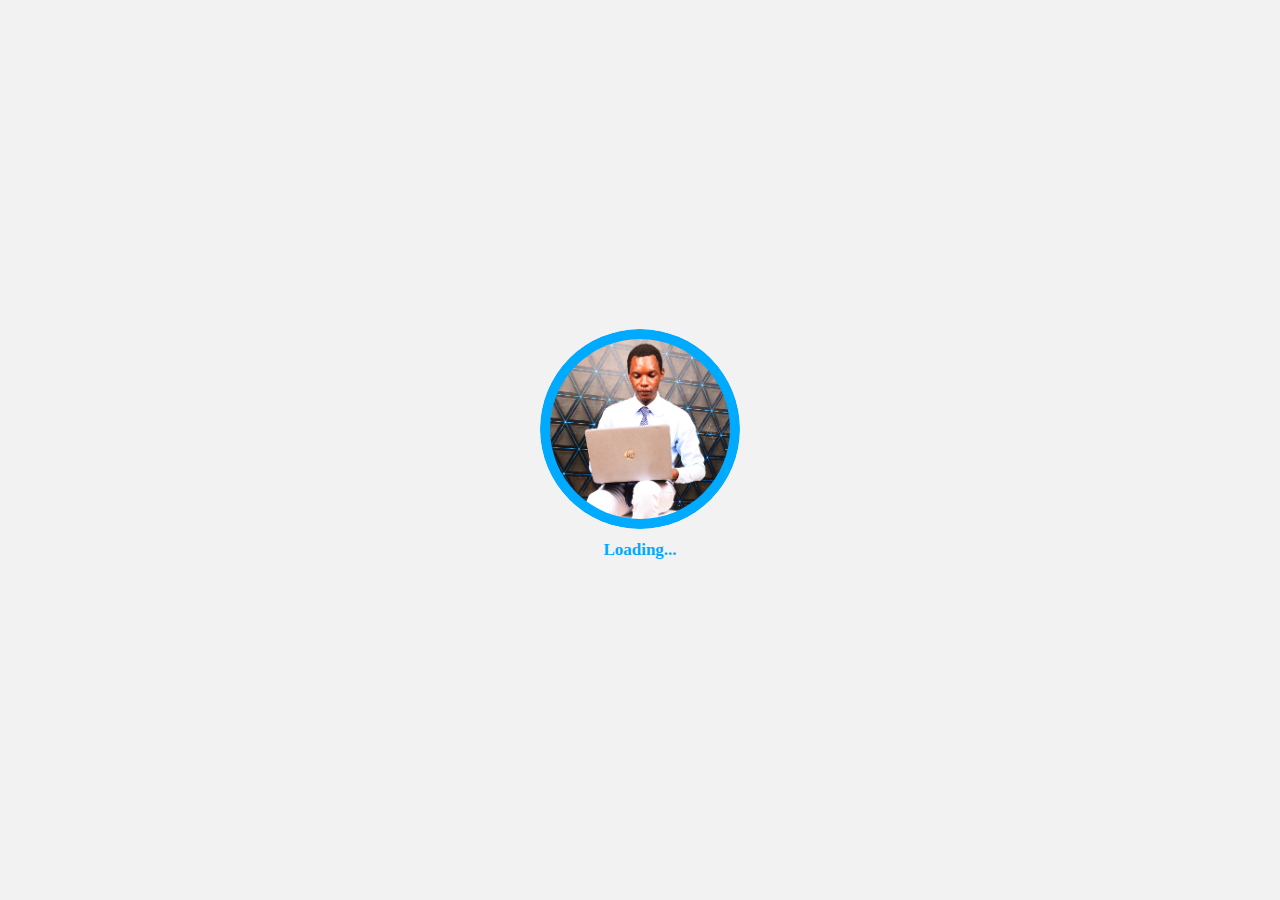
<file: index.html>
<!DOCTYPE html>
<html>
  <head>
    <meta charset="UTF-8" />
    <title>Splash Screen Example</title>
    <link rel="stylesheet" type="text/css" href="index.css" />
    <link rel="icon" href="examicon.png" type="text/x-icon" />
  </head>
  <body>
    <div class="splash-screen">
      <div class="container">
        <div class="progress-bar">
          <div class="progress"></div>
        </div>
        <img src="okesh.png" alt="Circular Image" />
      </div>
      <div class="welcome-message">
        <h1>Loading...</h1>
      </div>
    </div>
    <script src="index.js"></script>
  </body>
</html>
</file>
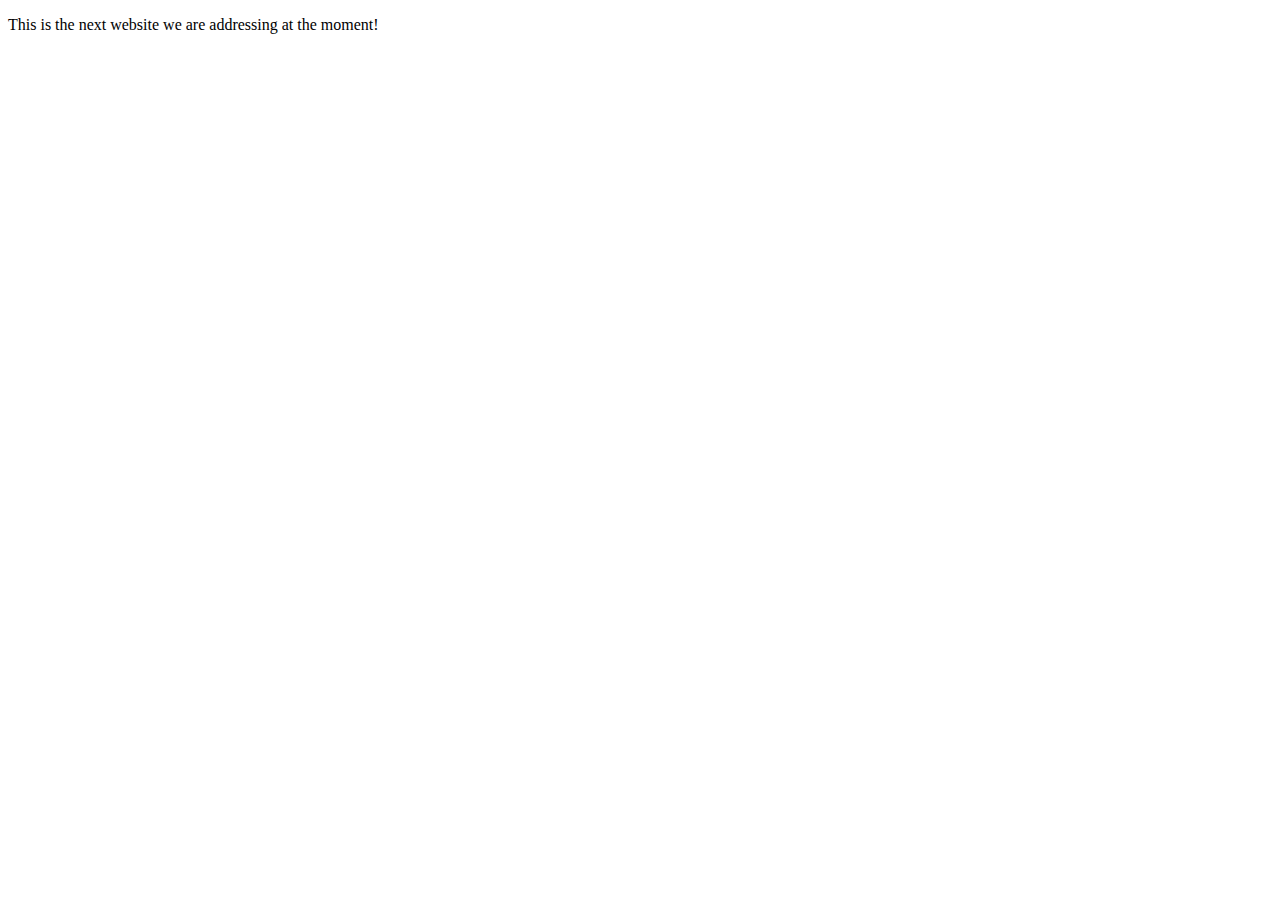
<file: next.html>
<!DOCTYPE html>
<html lang="en">
  <head>
    <meta charset="UTF-8" />
    <meta http-equiv="X-UA-Compatible" content="IE=edge" />
    <meta name="viewport" content="width=device-width, initial-scale=1.0" />
    <title>I am the next screen here whatsup</title>
  </head>
  <body>
    <p>This is the next website we are addressing at the moment!</p>
  </body>
</html>
</file>
<file: index.css>
body {
    margin: 0;
    padding: 0;
    display: flex;
    justify-content: center;
    align-items: center;
    height: 100vh;
    background-color: #f2f2f2;
}

.container {
    position: relative;
    width: 200px;
    height: 200px;
    border-radius: 50%;
    overflow: hidden;
}

.progress-bar {
    position: absolute;
    top: 0;
    left: 0;
    width: 100%;
    height: 100%;
    border-radius: 50%;
    background-color: rgba(0, 170, 255, 0.5);
    overflow: hidden;
}

.progress-bar .progress {
    position: absolute;
    top: 0;
    left: 0;
    width: 100%;
    height: 100%;
    border-radius: 50%;
    background-color: #00aaff;
    animation: progress-rotation 2s linear infinite;
    transform-origin: 0 50%;
    /* Updated */
}

@keyframes progress-rotation {
    0% {
        transform: translateX(-100%) rotate(0deg);
    }

    50% {
        transform: translateX(100%) rotate(180deg);
    }

    100% {
        transform: translateX(-100%) rotate(360deg);
    }
}

img {
    position: absolute;
    top: 50%;
    left: 50%;
    transform: translate(-50%, -50%);
    width: 90%;
    height: 90%;
    object-fit: cover;
    border-radius: 50%;
    z-index: 2;
}
.welcome-message {
    display: none;

}

h1 {
    font-size: 17px;
    color: #00aaff;
}
.splash-screen{
    text-align: center;
}
</file>
